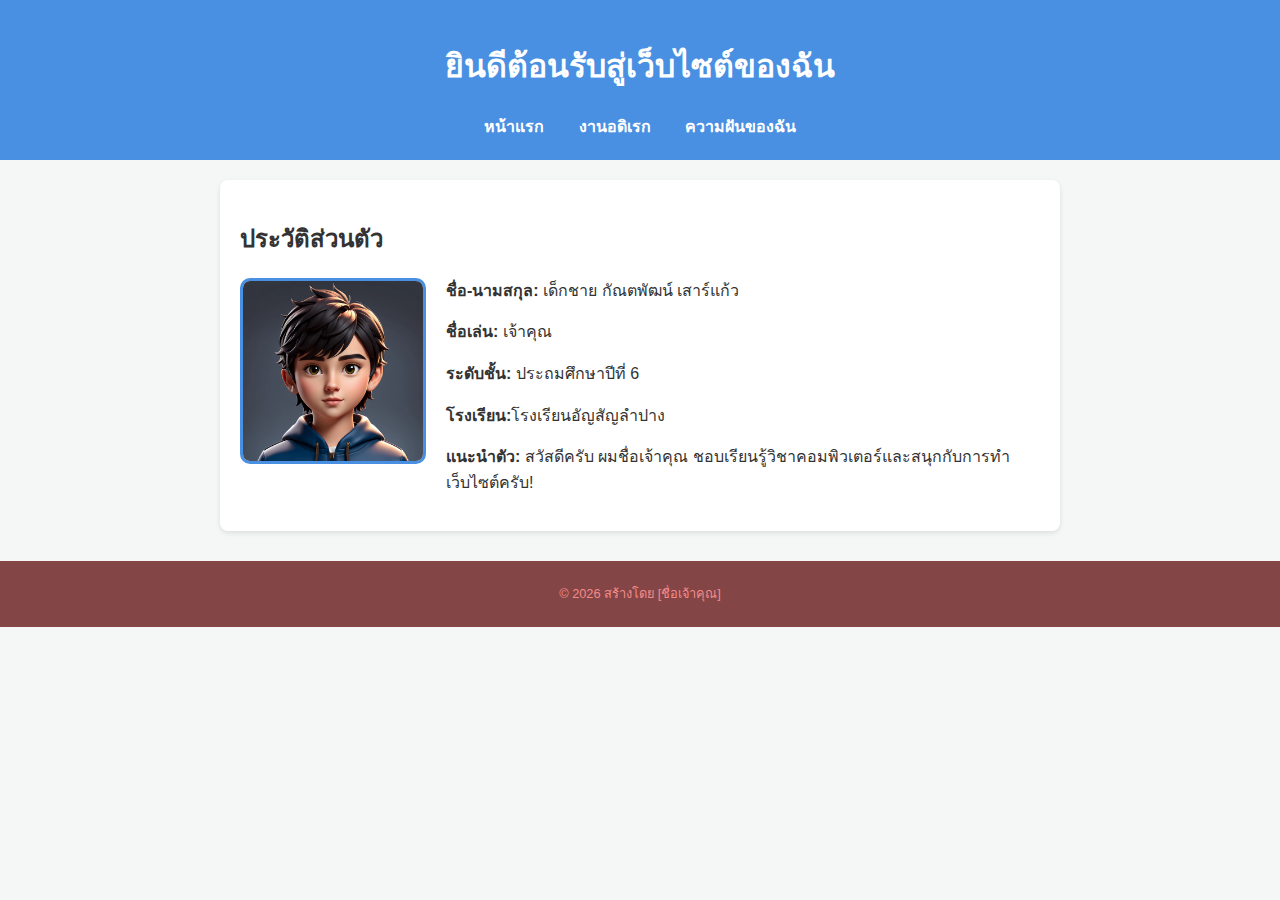
<file: index.html>
<!DOCTYPE html>
<html lang="th">
<head>
<meta charset="UTF-8">
<title>ประวัติส่วนตัวของฉัน</title>
<link rel="stylesheet" href="style.css">
</head>
<body>
<header>
<h1>ยินดีต้อนรับสู่เว็บไซต์ของฉัน</h1>
<nav>
<a href="index.html">หน้าแรก</a>
<a href="hobby.html">งานอดิเรก</a>
<a href="skill.html">ความฝันของฉัน</a>
</nav>
</header>

<section class="content">
<h2>ประวัติส่วนตัว</h2>
<img src="AiBoy.png" alt="รูปของฉัน" class="profile-img">
<p><strong>ชื่อ-นามสกุล:</strong> เด็กชาย กัณตพัฒน์ เสาร์แก้ว</p>
<p><strong>ชื่อเล่น:</strong> เจ้าคุณ</p>
<p><strong>ระดับชั้น:</strong> ประถมศึกษาปีที่ 6</p>
<p><strong>โรงเรียน:</strong>โรงเรียนอัญสัญลำปาง</p>
<p><strong>แนะนำตัว:</strong> สวัสดีครับ ผมชื่อเจ้าคุณ ชอบเรียนรู้วิชาคอมพิวเตอร์และสนุกกับการทำเว็บไซต์ครับ!</p>
</section>

<footer>
<p>© 2026 สร้างโดย [ชื่อเจ้าคุณ]</p>
</footer>
</body>
</html>
</file>
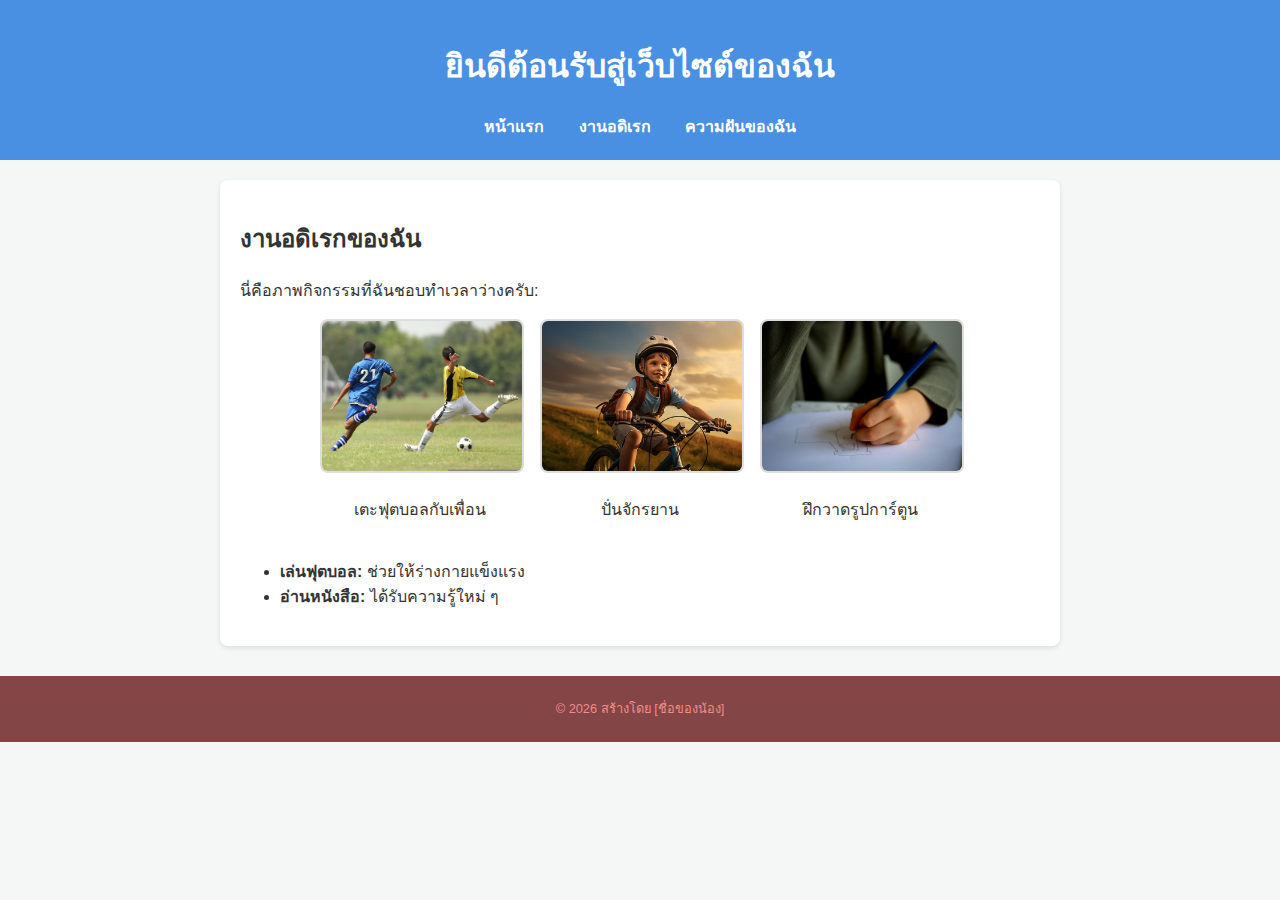
<file: hobby.html>
<!DOCTYPE html>
<html lang="th">
<head>
<meta charset="UTF-8">
<title>ประวัติส่วนตัวของฉัน</title>
<link rel="stylesheet" href="style.css">
</head>
<body>

<header>
<h1>ยินดีต้อนรับสู่เว็บไซต์ของฉัน</h1>
<nav>
<a href="index.html">หน้าแรก</a>
<a href="hobby.html">งานอดิเรก</a>
<a href="skill.html">ความฝันของฉัน</a>
</nav>
</header>

<section class="content">
<h2>งานอดิเรกของฉัน</h2>
<p>นี่คือภาพกิจกรรมที่ฉันชอบทำเวลาว่างครับ:</p>

<div class="hobby-gallery">

<div class="hobby-item">
<img src="soccer.jpg" alt="เตะฟุตบอล">
<p>เตะฟุตบอลกับเพื่อน</p>
</div>

<div class="hobby-item">
<img src="Alittleboyrider.jpg" alt="ปั่นจักรยาน">
<p>ปั่นจักรยาน</p>
</div>

<div class="hobby-item">
<img src="child.jpg" alt="วาดรูป">
<p>ฝึกวาดรูปการ์ตูน</p>
</div>

</div>

<ul>
<li><strong>เล่นฟุตบอล:</strong> ช่วยให้ร่างกายแข็งแรง</li>
<li><strong>อ่านหนังสือ:</strong> ได้รับความรู้ใหม่ ๆ</li>
</ul>

</section>

<footer>
<p>© 2026 สร้างโดย [ชื่อของน้อง]</p>
</footer>

</body>
</html>
</file>
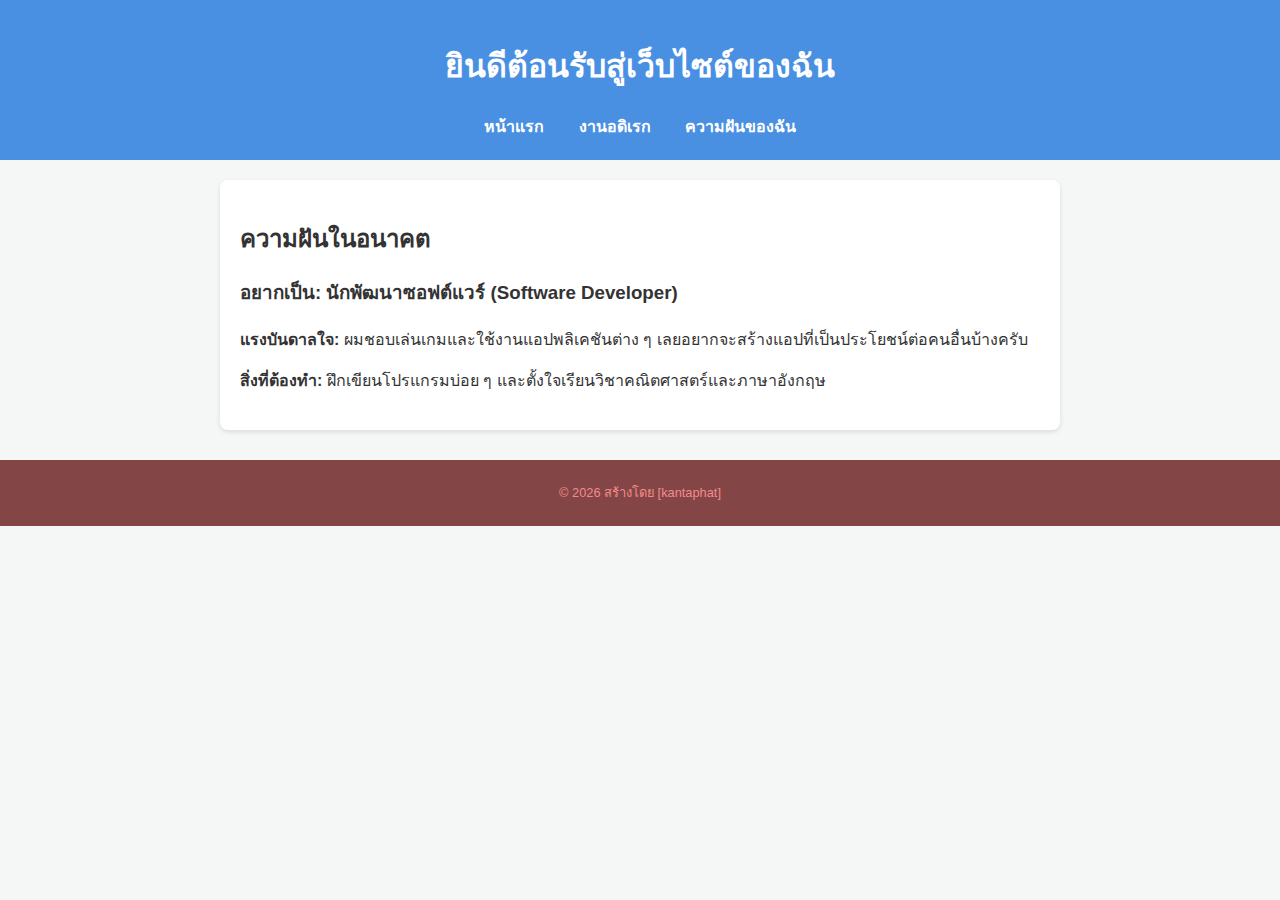
<file: skill.html>
<!DOCTYPE html>
<html lang="th">
<head>
<meta charset="UTF-8">
<title>ประวัติส่วนตัวของฉัน</title>
<link rel="stylesheet" href="style.css">
</head>
<body>
<header>
<h1>ยินดีต้อนรับสู่เว็บไซต์ของฉัน</h1>
<nav>
<a href="index.html">หน้าแรก</a>
<a href="hobby.html">งานอดิเรก</a>
<a href="skill.html">ความฝันของฉัน</a>
</nav>
</header>

<section class="content">
<h2>ความฝันในอนาคต</h2>
<div class="dream-box">
<h3>อยากเป็น: นักพัฒนาซอฟต์แวร์ (Software Developer)</h3>
<p><strong>แรงบันดาลใจ:</strong> ผมชอบเล่นเกมและใช้งานแอปพลิเคชันต่าง ๆ เลยอยากจะสร้างแอปที่เป็นประโยชน์ต่อคนอื่นบ้างครับ</p>
<p><strong>สิ่งที่ต้องทำ:</strong> ฝึกเขียนโปรแกรมบ่อย ๆ และตั้งใจเรียนวิชาคณิตศาสตร์และภาษาอังกฤษ</p>
</div>
</section>

<footer>
<p>© 2026 สร้างโดย [kantaphat]</p>
</footer>
</body>
</html>
</file>
<file: style.css>
/* กำหนดฟอนต์และพื้นหลัง */
body {
    font-family: 'Segoe UI', Tahoma, Geneva, Verdana, sans-serif;
    line-height: 1.6;
    margin: 0;
    padding: 0;
    background-color: #f4f7f6; /* สีพื้นหลังเทาอ่อน สบายตา */
    color: #333;
    }
    
    /* ส่วนหัวและเมนู */
    header {
    background-color: #4A90E2; /* สีฟ้าสะอาดตา */
    color: white;
    padding: 20px;
    text-align: center;
    }
    
    nav {
    margin-top: 10px;
    }
    
    nav a {
    color: white; /* สีตัวอักษรสีขาว */
    text-decoration: none;
    margin: 0 15px;
    font-weight: bold;
    }
    
    nav a:hover {
    text-decoration: underline;
    }
    
    /* ส่วนเนื้อหา */
    .content {
    max-width: 800px;
    margin: 20px auto;
    padding: 20px;
    background: white;
    border-radius: 8px;
    box-shadow: 0 2px 5px rgba(0,0,0,0.1);
    }
    
    .profile-img {
    width: 180px; /* ปรับขนาดความกว้างรูป */
    height: auto; /* ให้ความสูงปรับตามอัตโนมัติ */
    float: left; /* ให้รูปอยู่ทางซ้าย */
    margin-right: 20px; /* เพิ่มช่องว่างด้านขวารูป */
    margin-bottom: 10px; /* เพิ่มช่องว่างด้านล่างรูป */
    border-radius: 10px; /* ทำขอบมน (หรือใช้ 50% ถ้าอยากให้เป็นวงกลม) */
    border: 3px solid #4A90E2;
    }
    
    /* ป้องกันไม่ให้เนื้อหาส่วนล่างไหลขึ้นมาปน */
    .content::after {
    content: "";
    display: table;
    clear: both;
    }
    
    /* จัดการกล่องรวมรูปภาพ */
    .hobby-gallery {
    display: flex; /* เรียงต่อกันในแนวนอน */
    flex-wrap: wrap; /* ถ้ารูปเยอะเกินหน้าจอ ให้ขึ้นบรรทัดใหม่ */
    gap: 20px; /* ระยะห่างระหว่างรูป */
    justify-content: center; /* จัดรูปให้อยู่ตรงกลาง */
    margin-bottom: 20px;
    }
    
    /* จัดการแต่ละรูปและคำบรรยาย */
    .hobby-item {
    width: 200px; /* กำหนดความกว้างของแต่ละรูป */
    text-align: center; /* จัดข้อความใต้รูปให้อยู่ตรงกลาง */
    }
    
    .hobby-item img {
    width: 100%; /* ให้รูปกว้างเต็มขนาดกล่อง */
    height: 150px; /* กำหนดความสูงให้เท่ากันทุกรูป */
    object-fit: cover; /* ตัดขอบส่วนเกินเพื่อไม่ให้รูปเบี้ยว */
    border-radius: 8px; /* ทำขอบมน */
    border: 2px solid #ddd;
    }
    
    /* ส่วนท้าย */
    footer {
    text-align: center;
    padding: 10px;
    font-size: 0.8em;
    color: #f38b8b;
    background-color: #834545;
    margin-top: 30px;
    }
</file>
